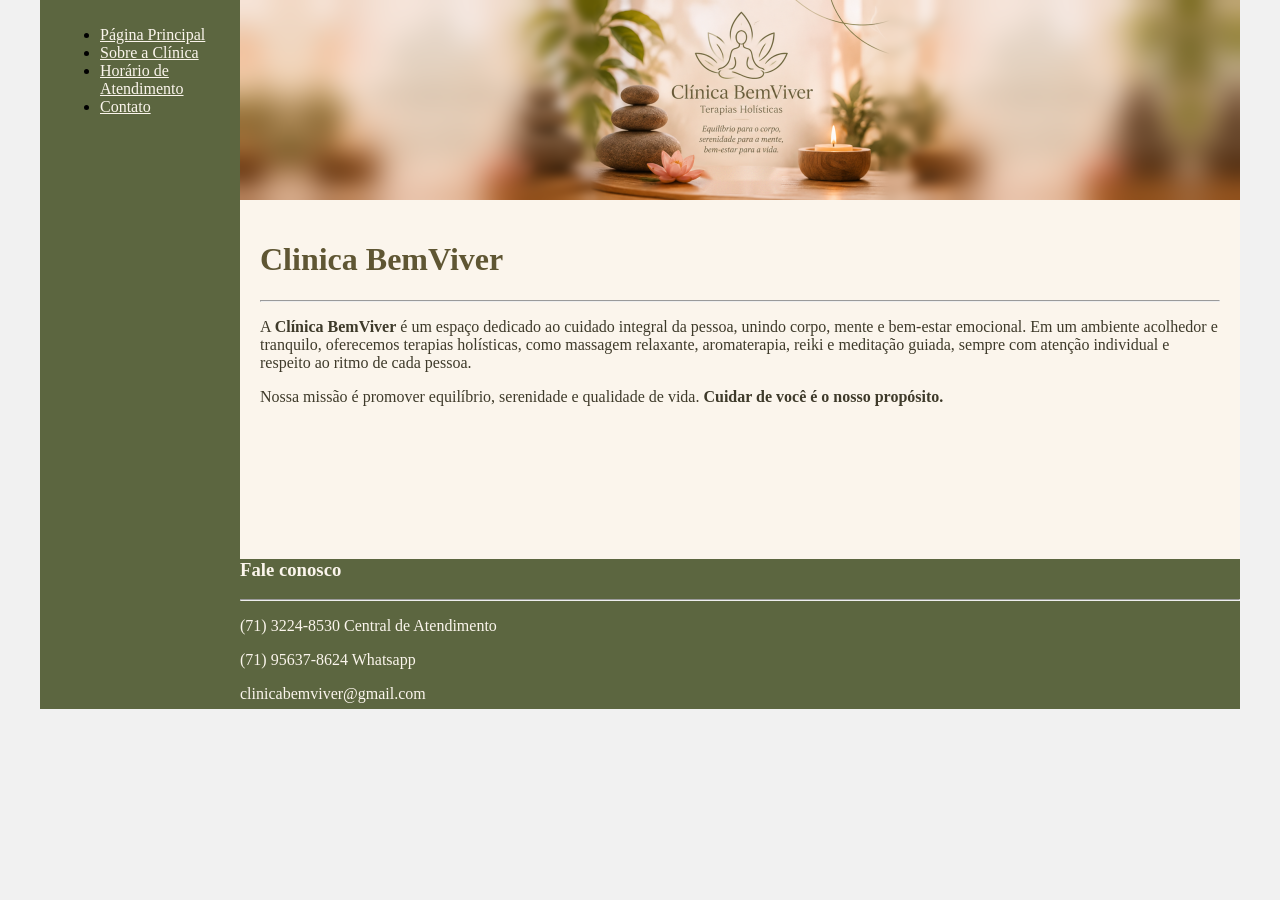
<file: index.html>
<!DOCTYPE html>
<html lang="en">
<head>
    <meta charset="UTF-8">
    <meta http-equiv="X-UA-Compatible" content="IE=edge">
    <meta name="viewport" content="width=device-width, initial-scale=1.0">
    <title>Clinica Bem Viver</title>
    <link rel="stylesheet" href="base.css">
</head>
<body>
   <div class="wrapper">
    <div class="menu">
        <!-- Aqui vai o seu menu -->
        <ul>
            <li><a href="index.html" style="color: #FBF5EC;">Página Principal</a></li>
            <li><a href="sobre.html" style="color: #FBF5EC;">Sobre a Clínica</a></li>
            <li><a href="horario.html" style="color: #FBF5EC;">Horário de Atendimento</a></li>
            <li><a href="contato.html" style="color: #FBF5EC;">Contato</a></li>
        </ul>
    </div>

        <div class="main">
            <div class="header" style="background-color: transparent;">
                <img src="pagina principal.png" alt="Clínica BemViver - Terapias Holísticas" style="height: 200px; display: block; margin: 0 auto; background-color: transparent;">
    
    
            <div class="content" style="color: #3E3A2A;">
               <h1 style="color: #5F5633;">Clinica BemViver</h1>
               <hr>
                <p>A <strong>Clínica BemViver</strong> é um espaço dedicado ao cuidado integral da pessoa, unindo corpo, mente e bem-estar emocional. Em um ambiente acolhedor e tranquilo, oferecemos terapias holísticas, como massagem relaxante, aromaterapia, reiki e meditação guiada, sempre com atenção individual e respeito ao ritmo de cada pessoa.</p>
                <p>Nossa missão é promover equilíbrio, serenidade e qualidade de vida. <strong>Cuidar de você é o nosso propósito.</strong></p>
            </div>
    
            <div class="footer" style="color: #FBF5EC;">
                  <h3>
                    <p> Fale conosco</p>
                  </h3>
                  <hr>
                  <p>(71) 3224-8530 Central de Atendimento</p>
                  <p>(71) 95637-8624 Whatsapp</p>
                  <p>clinicabemviver@gmail.com</p>
            </div>
        </div>
    </div>
</body>
</html>
</file>
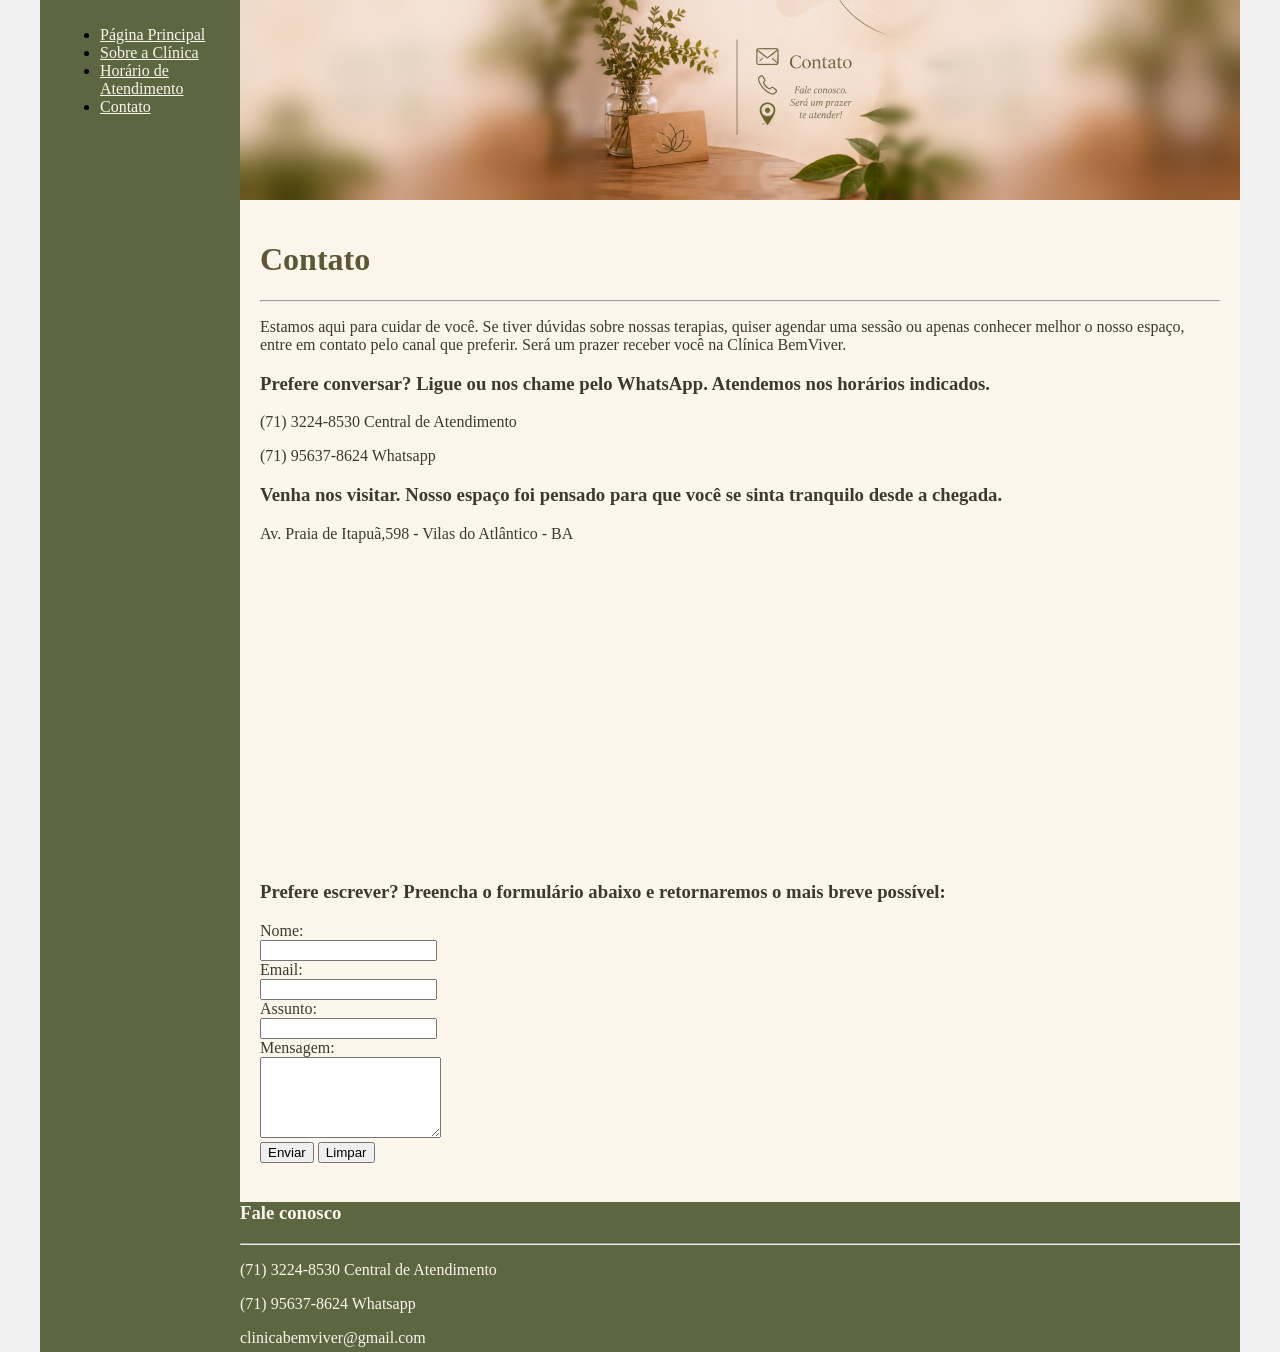
<file: contato.html>
<!DOCTYPE html>
<html lang="en">
<head>
    <meta charset="UTF-8">
    <meta http-equiv="X-UA-Compatible" content="IE=edge">
    <meta name="viewport" content="width=device-width, initial-scale=1.0">
    <title>Clinica Bem Viver</title>
    <link rel="stylesheet" href="base.css">
</head>
<body>
   <div class="wrapper">
    <div class="menu">
        <!-- Aqui vai o seu menu -->
        <ul>
            <li><a href="index.html" style="color: #FBF5EC;">Página Principal</a></li>
            <li><a href="sobre.html" style="color: #FBF5EC;">Sobre a Clínica</a></li>
            <li><a href="horario.html" style="color: #FBF5EC;">Horário de Atendimento</a></li>
            <li><a href="contato.html" style="color: #FBF5EC;">Contato</a></li>
        </ul>
    </div>

        <div class="main">
            <div class="header" style="background-color: transparent;">
                <img src="contato.png" alt="Clínica BemViver - Terapias Holísticas" style="height: 200px; display: block; margin: 0 auto; background-color: transparent;">
    
             <div class="content" style="color: #3E3A2A;">
               <h1 style="color: #5F5633;">Contato</h1>
               <hr>
                <p>Estamos aqui para cuidar de você. Se tiver dúvidas sobre nossas terapias, quiser agendar uma sessão ou apenas conhecer melhor o nosso espaço, entre em contato pelo canal que preferir. Será um prazer receber você na Clínica BemViver.</p>
                
                <h3><p><strong>Prefere conversar? Ligue ou nos chame pelo WhatsApp. Atendemos nos horários indicados.</strong></p></h3>
                <p>(71) 3224-8530 Central de Atendimento</p>
                <p>(71) 95637-8624 Whatsapp</p>

                <h3><p><strong>Venha nos visitar. Nosso espaço foi pensado para que você se sinta tranquilo desde a chegada.</p></strong></h3>

                <p>Av. Praia de Itapuã,598 - Vilas do Atlântico - BA</p>

                <iframe src="https://www.google.com/maps/embed?pb=!1m18!1m12!1m3!1d972.341832753971!2d-38.30324663038331!3d-12.884085391873747!2m3!1f0!2f0!3f0!3m2!1i1024!2i768!4f13.1!3m3!1m2!1s0x7163e09ba2e53d1%3A0xbf756ac9a9ea4b86!2sAv.%20Praia%20de%20Itapu%C3%A3%2C%20598%20-%20Vilas%20do%20Atl%C3%A2ntico%2C%20Lauro%20de%20Freitas%20-%20BA%2C%2042700-000!5e0!3m2!1spt-BR!2sbr!4v1792677035755!5m2!1spt-BR!2sbr" width="400" height="300" style="border:0;" allowfullscreen="" loading="lazy" referrerpolicy="strict-origin-when-cross-origin"></iframe>
                
                <h3><p><strong> Prefere escrever? Preencha o formulário abaixo e retornaremos o mais breve possível:</strong></p></h3>

                <form name="contact" onsubmit="alert('Formulario enviado');" method="POST" action="#">
                    <label>Nome:</label></br>
                    <input type="text" name="name"></br>
                    <label>Email:</label></br>
                    <input type="email" name="email"></br>
                    <label>Assunto:</label></br>
                    <input type="text" name="subject"></br>
                    <label>Mensagem:</label></br> 
                    <textarea name="mensagem" rows="5"> </textarea></br>
                    <button type="submit">Enviar</button>
                    <button type="reset">Limpar</button>
                </form>

            </div>
    
            <div class="footer" style="color: #FBF5EC;">
                  <h3>
                    <p> Fale conosco</p>
                  </h3>
                  <hr>
                  <p>(71) 3224-8530 Central de Atendimento</p>
                  <p>(71) 95637-8624 Whatsapp</p>
                  <p>clinicabemviver@gmail.com</p>
            </div>
        </div>
    </div>
</body>
</html>
</file>
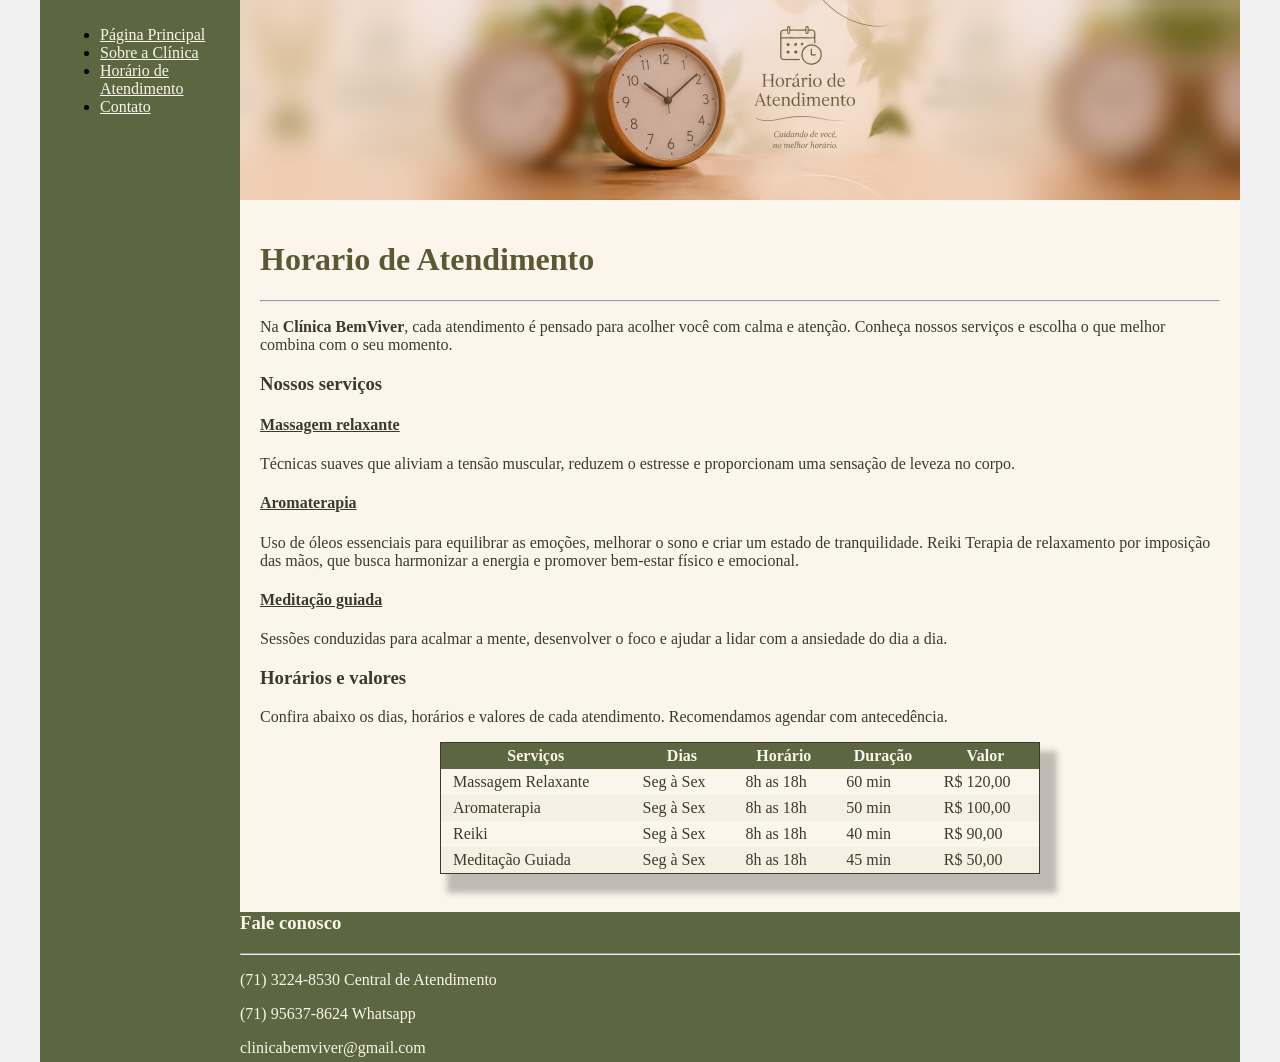
<file: horario.html>
<!DOCTYPE html>
<html lang="en">
<head>
    <meta charset="UTF-8">
    <meta http-equiv="X-UA-Compatible" content="IE=edge">
    <meta name="viewport" content="width=device-width, initial-scale=1.0">
    <title>Clinica Bem Viver</title>
    <link rel="stylesheet" href="base.css">
</head>
<body>
   <div class="wrapper">
    <div class="menu">
        <!-- Aqui vai o seu menu -->
        <ul>
            <li><a href="index.html" style="color: #FBF5EC;">Página Principal</a></li>
            <li><a href="sobre.html" style="color: #FBF5EC;">Sobre a Clínica</a></li>
            <li><a href="horario.html" style="color: #FBF5EC;">Horário de Atendimento</a></li>
            <li><a href="contato.html" style="color: #FBF5EC;">Contato</a></li>
        </ul>
    </div>

        <div class="main">
            <div class="header" style="background-color: transparent;">
                <img src="horario de atendimento.png" alt="Clínica BemViver - Terapias Holísticas" style="height: 200px; display: block; margin: 0 auto; background-color: transparent;">
            
            <div class="content" style="color: #3E3A2A;">
               <h1 style="color: #5F5633;">Horario de Atendimento</h1>
               <hr>
               <p>Na <strong>Clínica BemViver</strong>, cada atendimento é pensado para acolher você com calma e atenção. Conheça nossos serviços e escolha o que melhor combina com o seu momento.</p>
               <h3>Nossos serviços</h3>
               <h4><u>Massagem relaxante</u></h4>
               Técnicas suaves que aliviam a tensão muscular, reduzem o estresse e proporcionam uma sensação de leveza no corpo.
               <h4><u>Aromaterapia</h4></u>
               Uso de óleos essenciais para equilibrar as emoções, melhorar o sono e criar um estado de tranquilidade.
               </h4></u>Reiki</h4></u>
               Terapia de relaxamento por imposição das mãos, que busca harmonizar a energia e promover bem-estar físico e emocional.
               <h4><u>Meditação guiada</u></h4>
               Sessões conduzidas para acalmar a mente, desenvolver o foco e ajudar a lidar com a ansiedade do dia a dia.
               
               <h3>Horários e valores</h3>

               <p>Confira abaixo os dias, horários e valores de cada atendimento. Recomendamos agendar com antecedência.</p>
               
        <style>
            table {
                -webkit-box-shadow: 12px 14px 6px 5px rgba(0,0,0,0.24); 
                box-shadow: 12px 14px 6px 5px rgba(0,0,0,0.24);
                border: solid 1px #3E3A2A
            }
            table thead th {
                background-color: #5C6640;
                color:#FBF5EC;
            }
            table tbody tr:nth-child(even) td{
                background-color: #f5f0e3;
            }
            table th,
            table td{
                padding: 4px 12px;
            }
            
        </style>
        <table width="600" align="center" cellspacing="0" > 
        <thead>    
            <tr>
                <th>Serviços</th>
                <th>Dias</th>
                <th>Horário</th>
                <th>Duração</th>
                <th>Valor</th>
            </tr>
        </thead>    
        <tbody>
            <tr>
                <td>Massagem Relaxante</td>
                <td>Seg à Sex</td>
                <td>8h as 18h</td>
                <td>60 min</td>
                <td>R$ 120,00</td>
            </tr>
             <tr>
                <td>Aromaterapia</td>
                <td>Seg à Sex</td>
                <td>8h as 18h</td>
                <td>50 min</td>
                <td>R$ 100,00</td>
            </tr>
             <tr>
                <td>Reiki</td>
                <td>Seg à Sex</td>
                <td>8h as 18h</td>
                <td>40 min</td>
                <td>R$ 90,00</td>
            </tr>
             <tr>
                <td>Meditação Guiada</td>
                <td>Seg à Sex</td>
                <td>8h as 18h</td>
                <td>45 min</td>
                <td>R$ 50,00</td>
            </tr>
        </tbody>    
        </table>

            </div>
    
            <div class="footer" style="color: #FBF5EC;">
                  <h3>
                    <p> Fale conosco</p>
                  </h3>
                  <hr>
                  <p>(71) 3224-8530 Central de Atendimento</p>
                  <p>(71) 95637-8624 Whatsapp</p>
                  <p>clinicabemviver@gmail.com</p>
            </div>
        </div>
    </div>
</body>
</html>
</file>
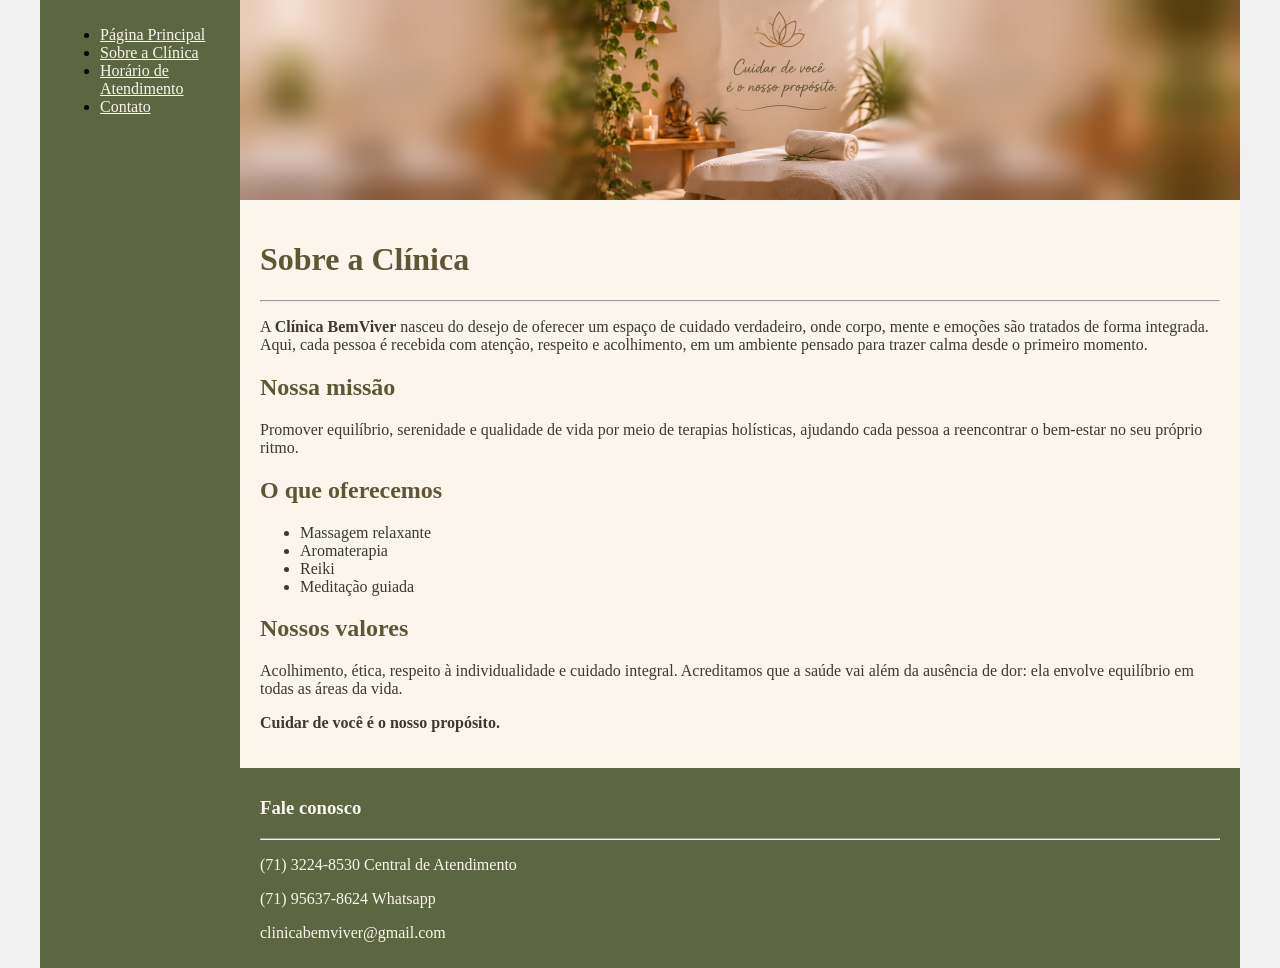
<file: sobre.html>
<!DOCTYPE html>
<html lang="pt-BR">
<head>
    <meta charset="UTF-8">
    <meta http-equiv="X-UA-Compatible" content="IE=edge">
    <meta name="viewport" content="width=device-width, initial-scale=1.0">
    <title>Clínica BemViver</title>
    <link rel="stylesheet" href="base.css">
</head>
<body>
   <div class="wrapper">
    <div class="menu">
        <!-- Aqui vai o seu menu -->
        <ul>
            <li><a href="index.html" style="color: #FBF5EC;">Página Principal</a></li>
            <li><a href="sobre.html" style="color: #FBF5EC;">Sobre a Clínica</a></li>
            <li><a href="horario.html" style="color: #FBF5EC;">Horário de Atendimento</a></li>
            <li><a href="contato.html" style="color: #FBF5EC;">Contato</a></li>
        </ul>
    </div>

        <div class="main">
            <div class="header" style="background-color: transparent;">
                <img src="sobre a clinica.png" alt="Clínica BemViver - Terapias Holísticas" style="height: 200px; display: block; margin: 0 auto; background-color: transparent;">
            </div>

            <div class="content" style="color: #3E3A2A;">
                <h1 style="color: #5F5633;">Sobre a Clínica</h1>
                <hr>

                <p>A <strong>Clínica BemViver</strong> nasceu do desejo de oferecer um espaço de cuidado verdadeiro, onde corpo, mente e emoções são tratados de forma integrada. Aqui, cada pessoa é recebida com atenção, respeito e acolhimento, em um ambiente pensado para trazer calma desde o primeiro momento.</p>

                <h2 style="color: #5F5633;">Nossa missão</h2>
                <p>Promover equilíbrio, serenidade e qualidade de vida por meio de terapias holísticas, ajudando cada pessoa a reencontrar o bem-estar no seu próprio ritmo.</p>

                <h2 style="color: #5F5633;">O que oferecemos</h2>
                <ul>
                    <li>Massagem relaxante</li>
                    <li>Aromaterapia</li>
                    <li>Reiki</li>
                    <li>Meditação guiada</li>
                </ul>

                <h2 style="color: #5F5633;">Nossos valores</h2>
                <p>Acolhimento, ética, respeito à individualidade e cuidado integral. Acreditamos que a saúde vai além da ausência de dor: ela envolve equilíbrio em todas as áreas da vida.</p>

                <p><strong>Cuidar de você é o nosso propósito.</strong></p>
            </div> <!-- fim do content -->

            <div class="footer" style="color: #FBF5EC; padding: 10px 20px;">
                <h3>Fale conosco</h3>
                <hr>
                <p>(71) 3224-8530 Central de Atendimento</p>
                <p>(71) 95637-8624 Whatsapp</p>
                <p>clinicabemviver@gmail.com</p>
            </div>
        </div> <!-- fim do main -->
   </div> <!-- fim do wrapper -->
</body>
</html>
</file>
<file: base.css>
html, body {
    margin: 0;
}
body {
    background-color: #f1f1f1;
    display: flex;
    justify-content: center;
}

.wrapper {
    width: 1200px;
    display: flex;
    margin: 0 auto;
    background-color: #FBF5EC;
}
.main {
    display: flex;
    flex-flow: column;
    width: 85%;
}
.menu {
    width: 15%;
    background-color: #5C6640;
    padding: 10px 20px 0px;
}
.header {
    background-color: #F3DCC6;
    min-height: 150px;
}
.content {
    background-color: #FBF5EC;
    min-height: 300px;
    padding: 20px;
}
.footer {
    background-color: #5C6640;
    min-height: 150px;
}
</file>
